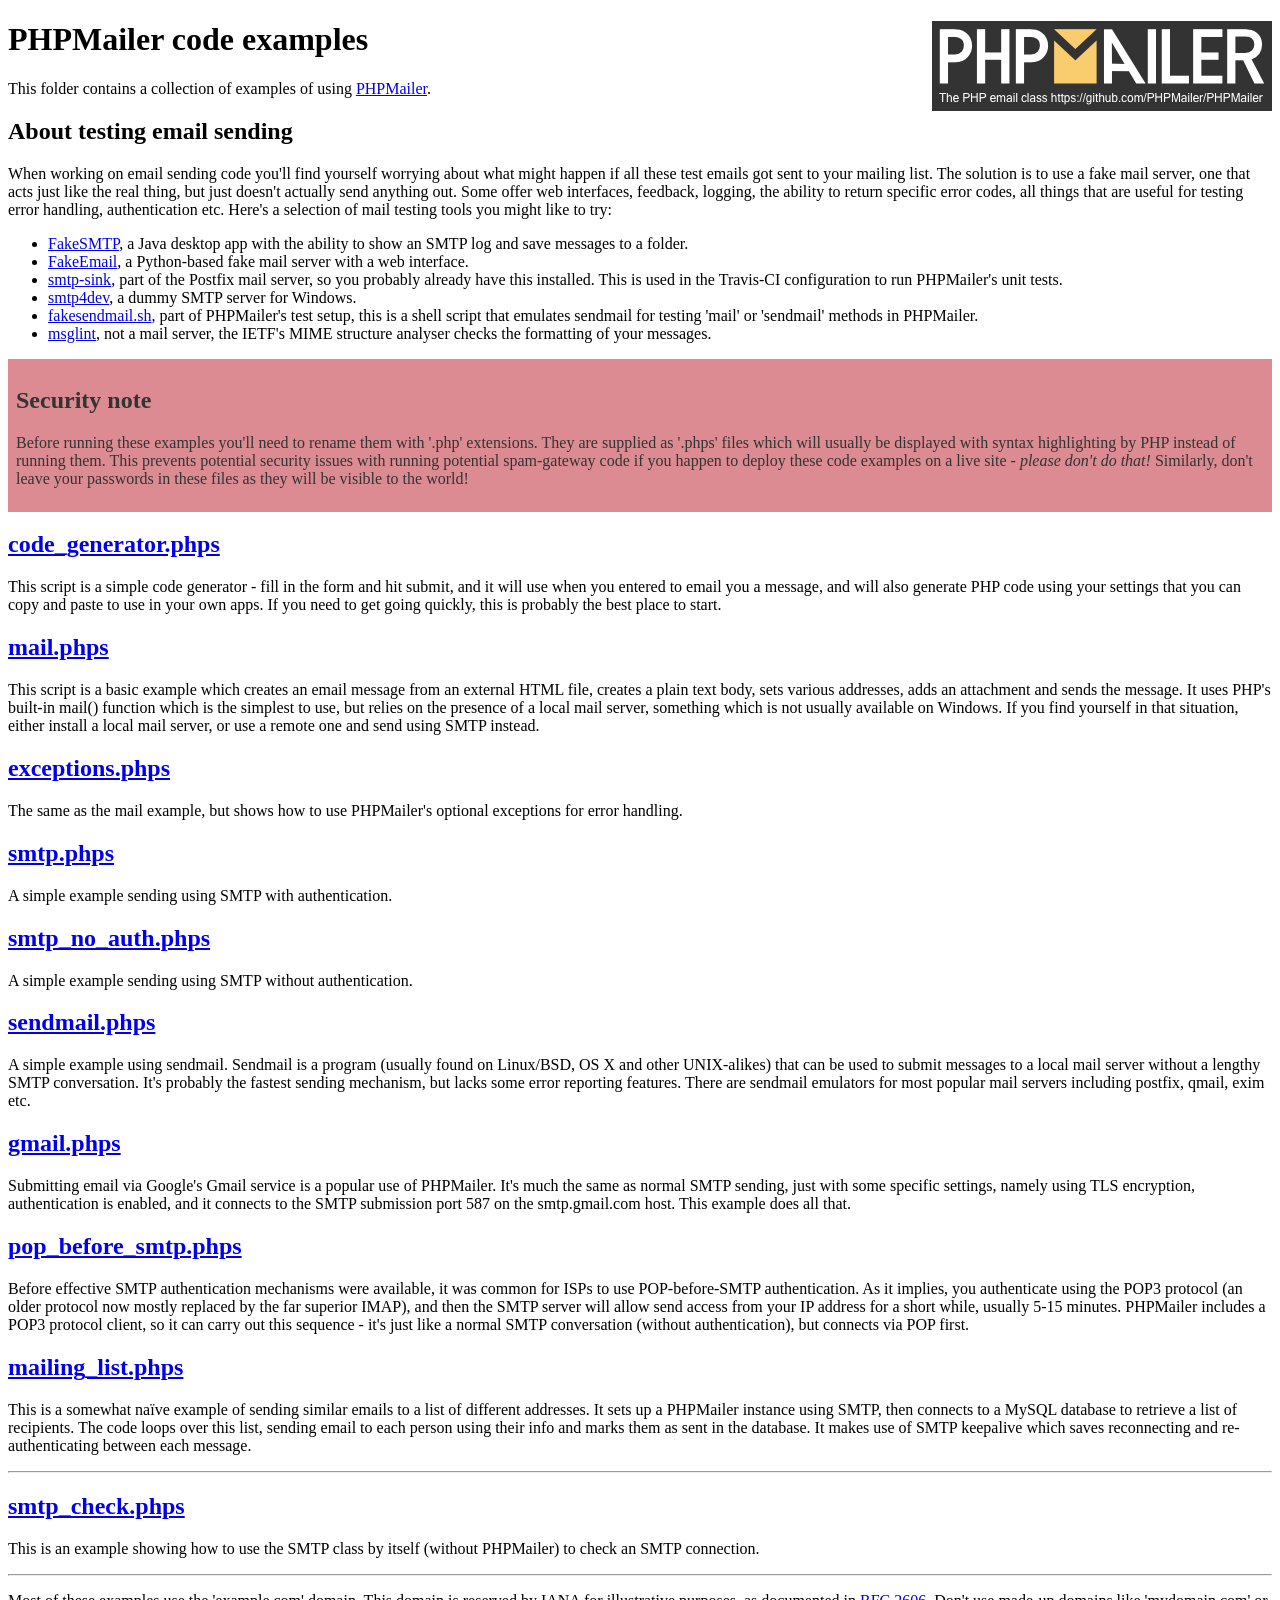
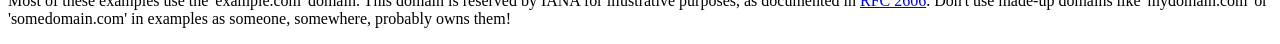
<file: php/phpmailer/examples/index.html>
<!DOCTYPE html>
<html>
<head>
	<meta charset="UTF-8">
	<title>PHPMailer Examples</title>
</head>
<body>
<h1>PHPMailer code examples<a href="https://github.com/PHPMailer/PHPMailer"><img src="images/phpmailer.png" style="float:right; border:0;" alt="PHPMailer logo"></a></h1>
<p>This folder contains a collection of examples of using <a href="https://github.com/PHPMailer/PHPMailer">PHPMailer</a>.</p>
<h2>About testing email sending</h2>
<p>When working on email sending code you'll find yourself worrying about what might happen if all these test emails got sent to your mailing list. The solution is to use a fake mail server, one that acts just like the real thing, but just doesn't actually send anything out. Some offer web interfaces, feedback, logging, the ability to return specific error codes, all things that are useful for testing error handling, authentication etc. Here's a selection of mail testing tools you might like to try:</p>
<ul>
  <li><a href="https://github.com/Nilhcem/FakeSMTP">FakeSMTP</a>, a Java desktop app with the ability to show an SMTP log and save messages to a folder. </li>
  <li><a href="https://github.com/isotoma/FakeEmail">FakeEmail</a>, a Python-based fake mail server with a web interface.</li>
  <li><a href="http://www.postfix.org/smtp-sink.1.html">smtp-sink</a>, part of the Postfix mail server, so you probably already have this installed. This is used in the Travis-CI configuration to run PHPMailer's unit tests.</li>
  <li><a href="http://smtp4dev.codeplex.com">smtp4dev</a>, a dummy SMTP server for Windows.</li>
  <li><a href="https://github.com/PHPMailer/PHPMailer/blob/master/test/fakesendmail.sh">fakesendmail.sh</a>, part of PHPMailer's test setup, this is a shell script that emulates sendmail for testing 'mail' or 'sendmail' methods in PHPMailer.</li>
  <li><a href="http://tools.ietf.org/tools/msglint/">msglint</a>, not a mail server, the IETF's MIME structure analyser checks the formatting of your messages.</li>
</ul>
<div style="padding: 8px; color: #333333; background-color: #dc8b92">
<h2>Security note</h2>
<p>Before running these examples you'll need to rename them with '.php' extensions. They are supplied as '.phps' files which will usually be displayed with syntax highlighting by PHP instead of running them. This prevents potential security issues with running potential spam-gateway code if you happen to deploy these code examples on a live site - <em>please don't do that!</em> Similarly, don't leave your passwords in these files as they will be visible to the world!</p>
</div>
<h2><a href="code_generator.phps">code_generator.phps</a></h2>
<p>This script is a simple code generator - fill in the form and hit submit, and it will use when you entered to email you a message, and will also generate PHP code using your settings that you can copy and paste to use in your own apps. If you need to get going quickly, this is probably the best place to start.</p>
<h2><a href="mail.phps">mail.phps</a></h2>
<p>This script is a basic example which creates an email message from an external HTML file, creates a plain text body, sets various addresses, adds an attachment and sends the message. It uses PHP's built-in mail() function which is the simplest to use, but relies on the presence of a local mail server, something which is not usually available on Windows. If you find yourself in that situation, either install a local mail server, or use a remote one and send using SMTP instead.</p>
<h2><a href="exceptions.phps">exceptions.phps</a></h2>
<p>The same as the mail example, but shows how to use PHPMailer's optional exceptions for error handling.</p>
<h2><a href="smtp.phps">smtp.phps</a></h2>
<p>A simple example sending using SMTP with authentication.</p>
<h2><a href="smtp_no_auth.phps">smtp_no_auth.phps</a></h2>
<p>A simple example sending using SMTP without authentication.</p>
<h2><a href="sendmail.phps">sendmail.phps</a></h2>
<p>A simple example using sendmail. Sendmail is a program (usually found on Linux/BSD, OS X and other UNIX-alikes) that can be used to submit messages to a local mail server without a lengthy SMTP conversation. It's probably the fastest sending mechanism, but lacks some error reporting features. There are sendmail emulators for most popular mail servers including postfix, qmail, exim etc.</p>
<h2><a href="gmail.phps">gmail.phps</a></h2>
<p>Submitting email via Google's Gmail service is a popular use of PHPMailer. It's much the same as normal SMTP sending, just with some specific settings, namely using TLS encryption, authentication is enabled, and it connects to the SMTP submission port 587 on the smtp.gmail.com host. This example does all that.</p>
<h2><a href="pop_before_smtp.phps">pop_before_smtp.phps</a></h2>
<p>Before effective SMTP authentication mechanisms were available, it was common for ISPs to use POP-before-SMTP authentication. As it implies, you authenticate using the POP3 protocol (an older protocol now mostly replaced by the far superior IMAP), and then the SMTP server will allow send access from your IP address for a short while, usually 5-15 minutes. PHPMailer includes a POP3 protocol client, so it can carry out this sequence - it's just like a normal SMTP conversation (without authentication), but connects via POP first.</p>
<h2><a href="mailing_list.phps">mailing_list.phps</a></h2>
<p>This is a somewhat naïve example of sending similar emails to a list of different addresses. It sets up a PHPMailer instance using SMTP, then connects to a MySQL database to retrieve a list of recipients. The code loops over this list, sending email to each person using their info and marks them as sent in the database. It makes use of SMTP keepalive which saves reconnecting and re-authenticating between each message.</p>
<hr>
<h2><a href="smtp_check.phps">smtp_check.phps</a></h2>
<p>This is an example showing how to use the SMTP class by itself (without PHPMailer) to check an SMTP connection.</p>
<hr>
<p>Most of these examples use the 'example.com' domain. This domain is reserved by IANA for illustrative purposes, as documented in <a href="http://tools.ietf.org/html/rfc2606">RFC 2606</a>. Don't use made-up domains like 'mydomain.com' or 'somedomain.com' in examples as someone, somewhere, probably owns them!</p>
</body>
</html>
</file>
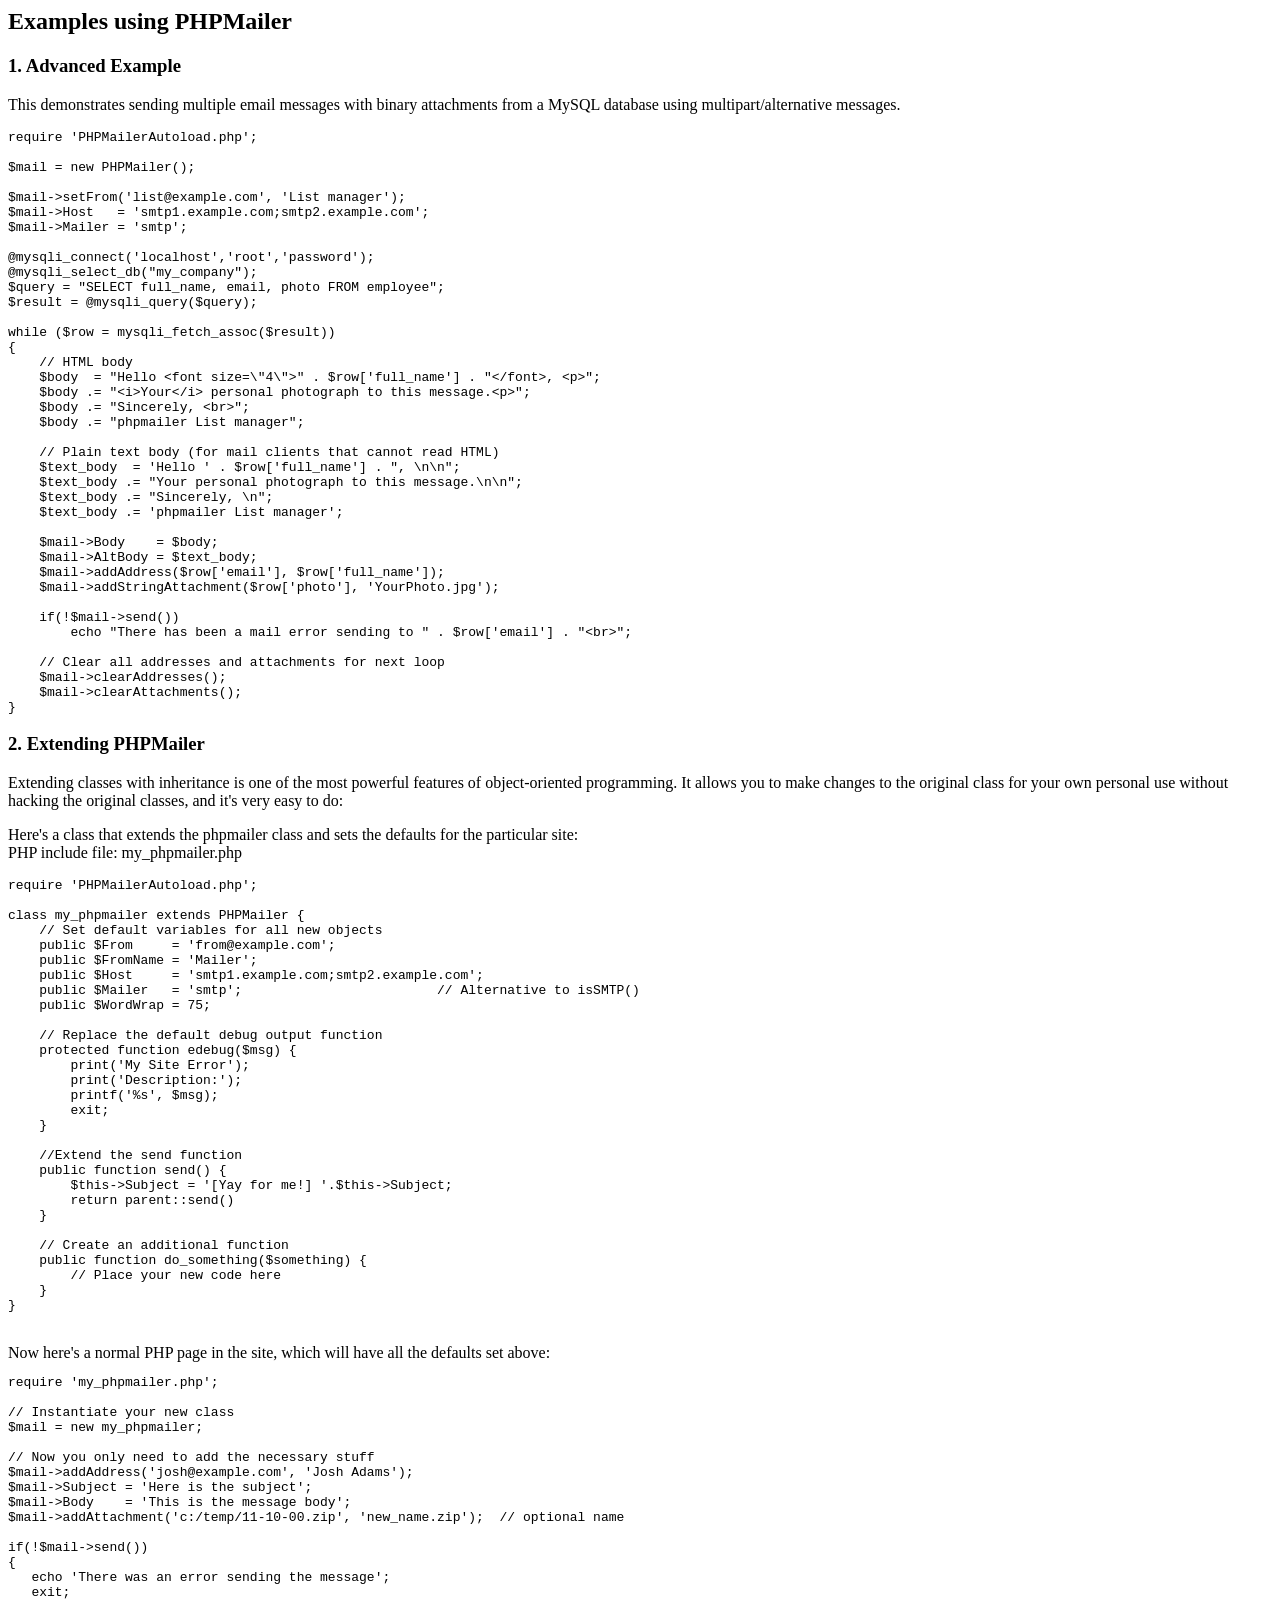
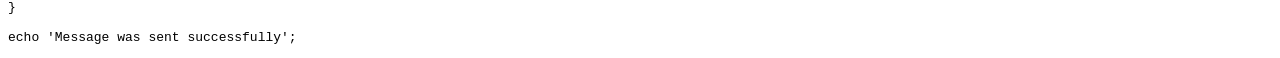
<file: php/phpmailer/docs/extending.html>
<html>
<head>
<title>Examples using phpmailer</title>
</head>

<body>

<h2>Examples using PHPMailer</h2>

<h3>1. Advanced Example</h3>
<p>

This demonstrates sending multiple email messages with binary attachments
from a MySQL database using multipart/alternative messages.<p>

<pre>
require 'PHPMailerAutoload.php';

$mail = new PHPMailer();

$mail->setFrom('list@example.com', 'List manager');
$mail->Host   = 'smtp1.example.com;smtp2.example.com';
$mail->Mailer = 'smtp';

@mysqli_connect('localhost','root','password');
@mysqli_select_db("my_company");
$query = "SELECT full_name, email, photo FROM employee";
$result = @mysqli_query($query);

while ($row = mysqli_fetch_assoc($result))
{
    // HTML body
    $body  = "Hello &lt;font size=\"4\"&gt;" . $row['full_name'] . "&lt;/font&gt;, &lt;p&gt;";
    $body .= "&lt;i&gt;Your&lt;/i&gt; personal photograph to this message.&lt;p&gt;";
    $body .= "Sincerely, &lt;br&gt;";
    $body .= "phpmailer List manager";

    // Plain text body (for mail clients that cannot read HTML)
    $text_body  = 'Hello ' . $row['full_name'] . ", \n\n";
    $text_body .= "Your personal photograph to this message.\n\n";
    $text_body .= "Sincerely, \n";
    $text_body .= 'phpmailer List manager';

    $mail->Body    = $body;
    $mail->AltBody = $text_body;
    $mail->addAddress($row['email'], $row['full_name']);
    $mail->addStringAttachment($row['photo'], 'YourPhoto.jpg');

    if(!$mail->send())
        echo "There has been a mail error sending to " . $row['email'] . "&lt;br&gt;";

    // Clear all addresses and attachments for next loop
    $mail->clearAddresses();
    $mail->clearAttachments();
}
</pre>
<p>

<h3>2. Extending PHPMailer</h3>
<p>

Extending classes with inheritance is one of the most
powerful features of object-oriented programming. It allows you to make changes to the
original class for your own personal use without hacking the original
classes, and it's very easy to do:

<p>
Here's a class that extends the phpmailer class and sets the defaults
for the particular site:<br>
PHP include file: my_phpmailer.php
<p>

<pre>
require 'PHPMailerAutoload.php';

class my_phpmailer extends PHPMailer {
    // Set default variables for all new objects
    public $From     = 'from@example.com';
    public $FromName = 'Mailer';
    public $Host     = 'smtp1.example.com;smtp2.example.com';
    public $Mailer   = 'smtp';                         // Alternative to isSMTP()
    public $WordWrap = 75;

    // Replace the default debug output function
    protected function edebug($msg) {
        print('My Site Error');
        print('Description:');
        printf('%s', $msg);
        exit;
    }

    //Extend the send function
    public function send() {
        $this->Subject = '[Yay for me!] '.$this->Subject;
        return parent::send()
    }

    // Create an additional function
    public function do_something($something) {
        // Place your new code here
    }
}
</pre>
<br>
Now here's a normal PHP page in the site, which will have all the defaults set above:<br>

<pre>
require 'my_phpmailer.php';

// Instantiate your new class
$mail = new my_phpmailer;

// Now you only need to add the necessary stuff
$mail->addAddress('josh@example.com', 'Josh Adams');
$mail->Subject = 'Here is the subject';
$mail->Body    = 'This is the message body';
$mail->addAttachment('c:/temp/11-10-00.zip', 'new_name.zip');  // optional name

if(!$mail->send())
{
   echo 'There was an error sending the message';
   exit;
}

echo 'Message was sent successfully';
</pre>
</body>
</html>
</file>
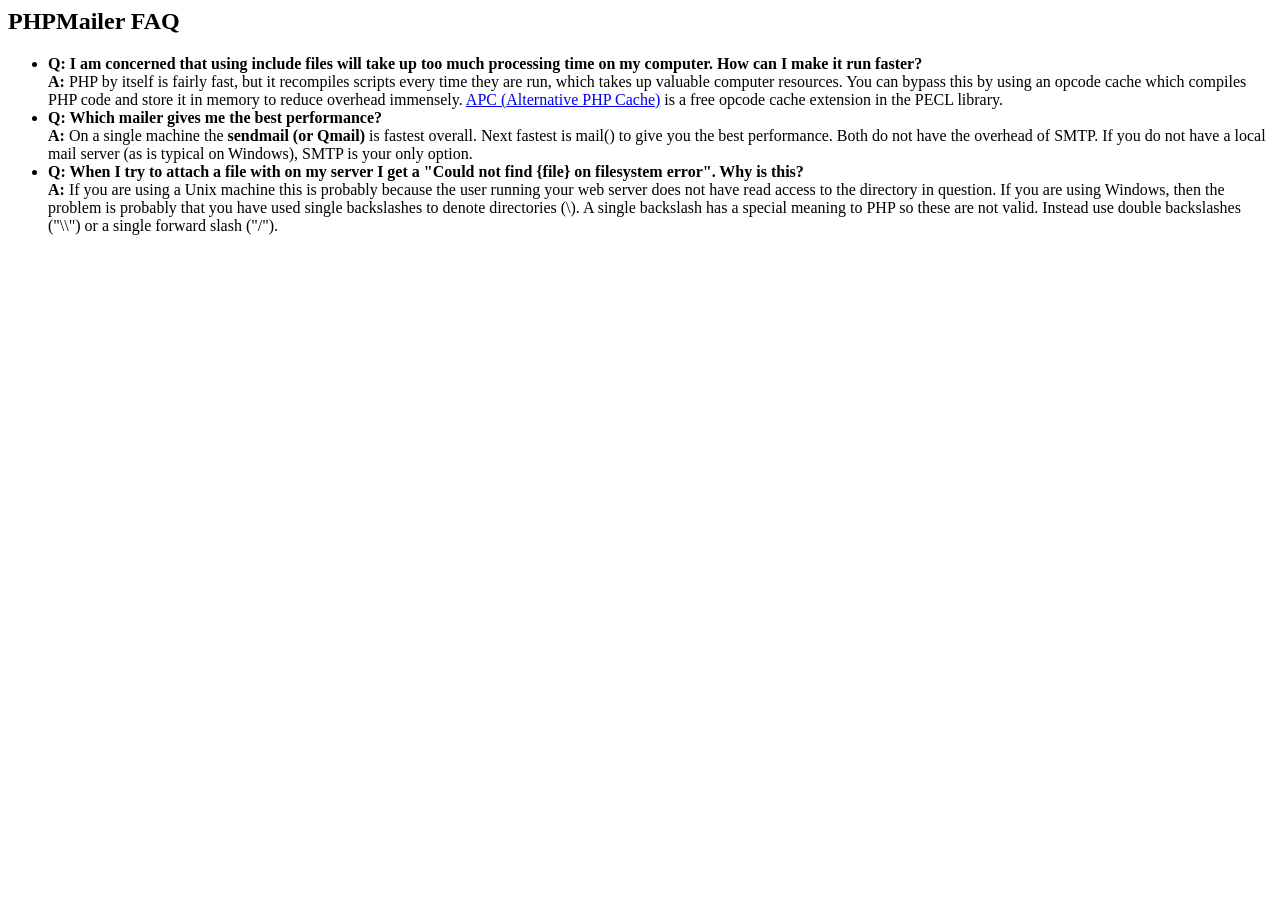
<file: php/phpmailer/docs/faq.html>
﻿<html>
<head>
<title>PHPMailer FAQ</title>
</head>
<body>
<h2>PHPMailer FAQ</h2>
<ul>
    <li><strong>Q: I am concerned that using include files will take up too much
    processing time on my computer. How can I make it run faster?</strong><br>
    <strong>A:</strong> PHP by itself is fairly fast, but it recompiles scripts every time they are run, which takes up valuable
    computer resources. You can bypass this by using an opcode cache which compiles
    PHP code and store it in memory to reduce overhead immensely. <a href="http://www.php.net/apc/">APC
    (Alternative PHP Cache)</a> is a free opcode cache extension in the PECL library.</li>
    <li><strong>Q: Which mailer gives me the best performance?</strong><br>
    <strong>A:</strong> On a single machine the <strong>sendmail (or Qmail)</strong> is fastest overall.
    Next fastest is mail() to give you the best performance. Both do not have the overhead of SMTP.
    If you do not have a local mail server (as is typical on Windows), SMTP is your only option.</li>
    <li><strong>Q: When I try to attach a file with on my server I get a
    "Could not find {file} on filesystem error". Why is this?</strong><br>
    <strong>A:</strong> If you are using a Unix machine this is probably because the user
    running your web server does not have read access to the directory in question. If you are using Windows,
    then the problem is probably that you have used single backslashes to denote directories (\).
    A single backslash has a special meaning to PHP so these are not
    valid. Instead use double backslashes ("\\") or a single forward
    slash ("/").</li>
</ul>
</body>
</html>
</file>
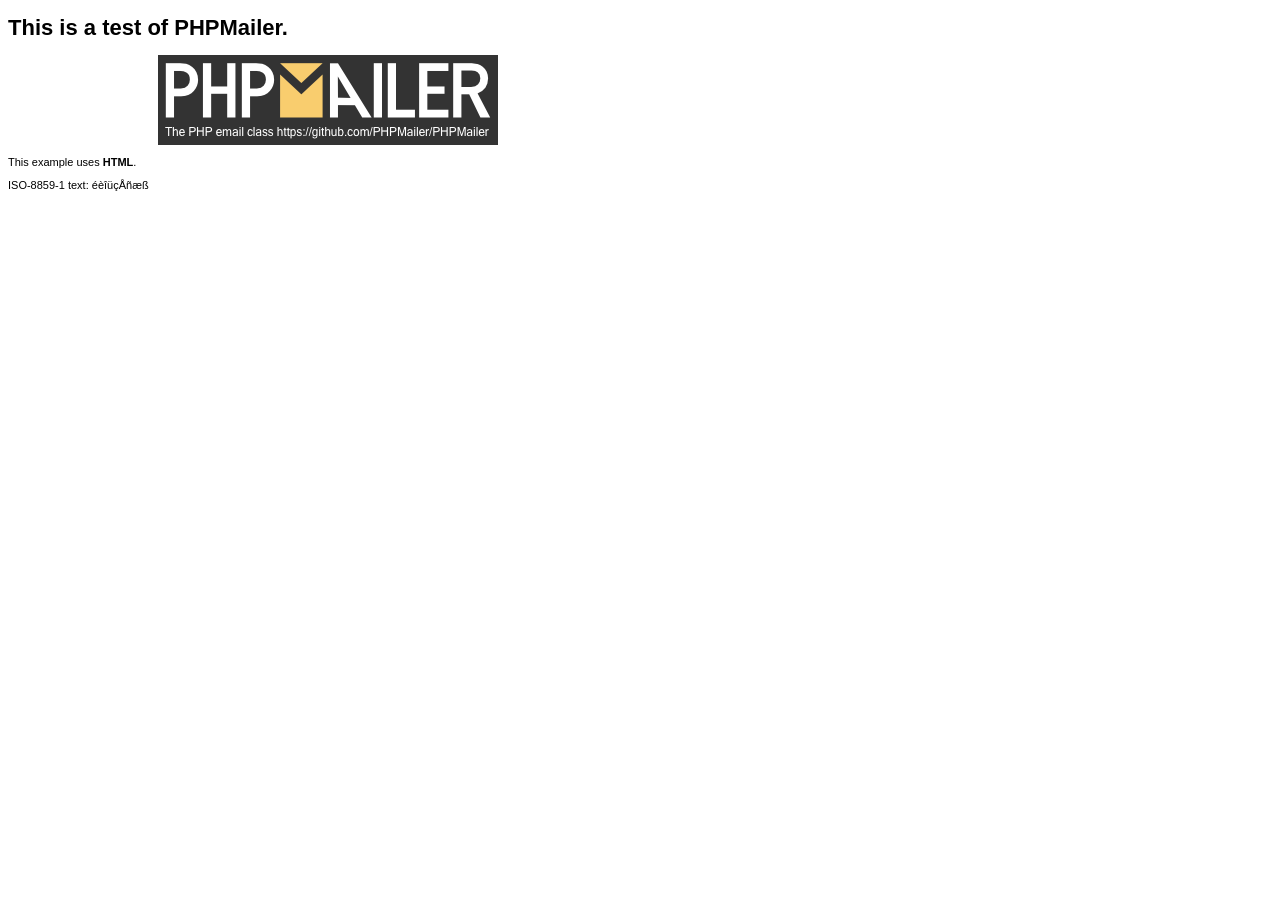
<file: php/phpmailer/examples/contents.html>
<!DOCTYPE HTML PUBLIC "-//W3C//DTD HTML 4.01 Transitional//EN" "http://www.w3.org/TR/html4/loose.dtd">
<html>
<head>
  <meta http-equiv="Content-Type" content="text/html; charset=iso-8859-1">
  <title>PHPMailer Test</title>
</head>
<body>
<div style="width: 640px; font-family: Arial, Helvetica, sans-serif; font-size: 11px;">
  <h1>This is a test of PHPMailer.</h1>
  <div align="center">
    <a href="https://github.com/PHPMailer/PHPMailer/"><img src="images/phpmailer.png" height="90" width="340" alt="PHPMailer rocks"></a>
  </div>
  <p>This example uses <strong>HTML</strong>.</p>
  <p>ISO-8859-1 text: ���������</p>
</div>
</body>
</html>
</file>
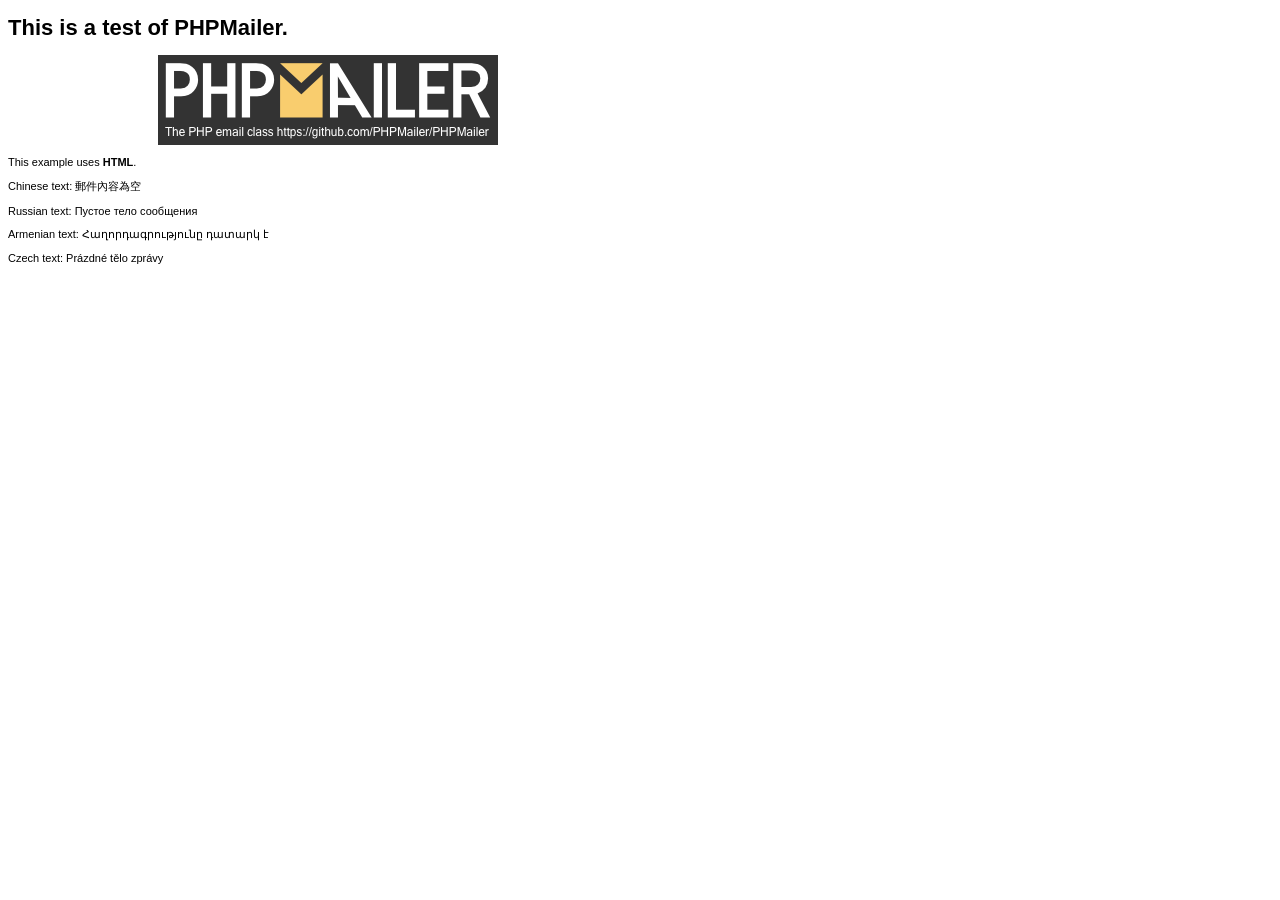
<file: php/phpmailer/examples/contentsutf8.html>
<!DOCTYPE HTML PUBLIC "-//W3C//DTD HTML 4.01 Transitional//EN" "http://www.w3.org/TR/html4/loose.dtd">
<html>
<head>
  <meta http-equiv="Content-Type" content="text/html; charset=utf-8">
  <title>PHPMailer Test</title>
</head>
<body>
<div style="width: 640px; font-family: Arial, Helvetica, sans-serif; font-size: 11px;">
  <h1>This is a test of PHPMailer.</h1>
  <div align="center">
    <a href="https://github.com/PHPMailer/PHPMailer/"><img src="images/phpmailer.png" height="90" width="340" alt="PHPMailer rocks"></a>
  </div>
  <p>This example uses <strong>HTML</strong>.</p>
  <p>Chinese text: 郵件內容為空</p>
  <p>Russian text: Пустое тело сообщения</p>
  <p>Armenian text: Հաղորդագրությունը դատարկ է</p>
  <p>Czech text: Prázdné tělo zprávy</p>
</div>
</body>
</html>
</file>
